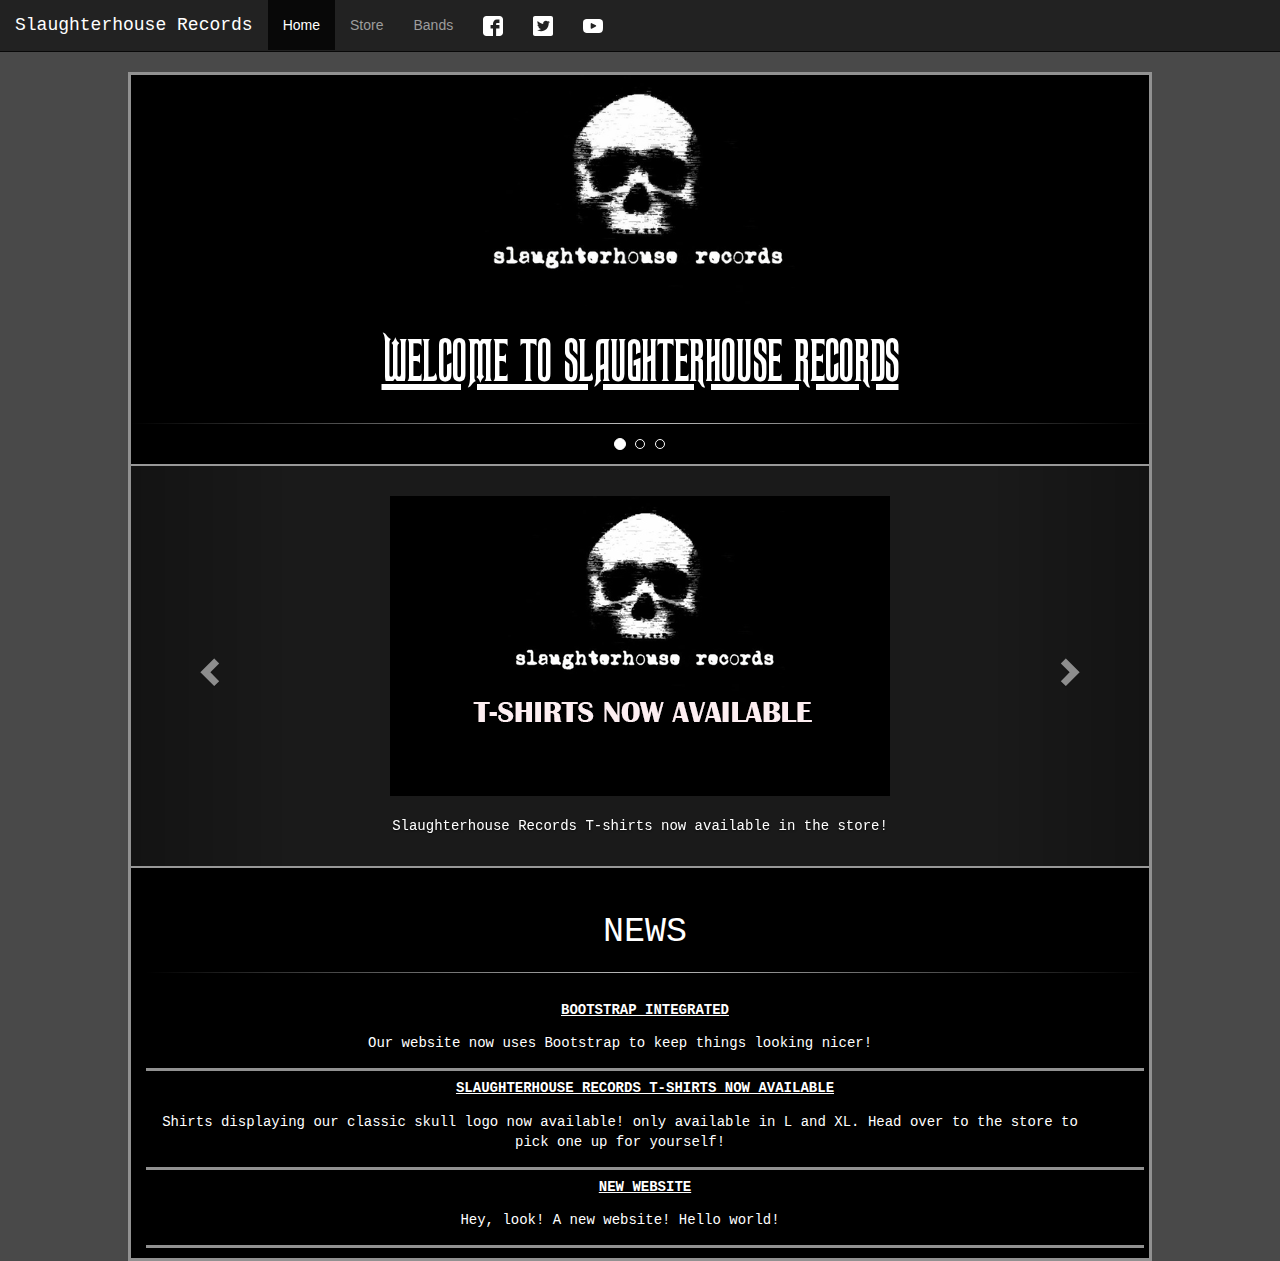
<file: index.html>
<!DOCTYPE html>
<html lang="en">
<head>
    <meta charset="UTF-8">
    <meta name="viewport" content="width=device-width, initial-scale=1">
    <title>Home | Slaughterhouse Records</title>
    <link rel="stylesheet" href="cdn/css/bootstrap.css">
    <link rel="stylesheet" href="css/style.css" type="text/css">
    <script defer src="scripts/jquery-3.2.1.js"></script>
    <script defer src="cdn/js/bootstrap.js"></script>
</head>
<body>

    <nav class="navbar navbar-inverse navbar-static-top">
        <div class="container-fluid">
            <div class="navbar-header">
            <button type="button" class="navbar-toggle collapsed" data-toggle="collapse" data-target="#collapsedNavbar" aria-expanded="false">
                <span class="sr-only">Toggle navigation</span>
                <span class="icon-bar"></span>
                <span class="icon-bar"></span>
                <span class="icon-bar"></span>
            </button>
            <a class="navbar-brand" href="#">Slaughterhouse Records</a>
            </div>

            <div class="collapse navbar-collapse" id="collapsedNavbar">
                <ul class="nav navbar-nav">
                    <li class="active"><a href="#">Home <span class="sr-only">(current)</span></a></li>
                    <li><a href="store.html">Store</a></li>
                    <li><a href="band-directory.html">Bands</a></li>

                    <li><a href="https://www.facebook.com/slaughterhouserex" target="_blank"><img class="flat-icon" src="img/flaticons/facebook-logo.svg"></a></li>
                    <li><a href="https://twitter.com/SlaughterHRex" target="_blank"><img class="flat-icon" src="img/flaticons/twitter-logo-on-black-background.svg"></a></li>
                    <li><a href="https://www.youtube.com/user/SlaughterhouseRex/feed?filter=2" target="_blank"><img class="flat-icon" src="img/flaticons/youtube.svg"></a></li>


                </ul>
            </div>
        </div>
    </nav>

    <div class="centerbox">
        <div class="content-body">
            <div class="welcome">
                <img class="col-xs-9 col-sm-9 col-md-6 col-lg-4" src="img/slaughterhouselogos/logo.jpg">
                <h1>WELCOME TO SLAUGHTERHOUSE RECORDS</h1>
                <hr>
            </div>

            <div class="carousel-container">
            <div id="newReleasesCarousel" class="carousel slide col-xs-12" data-ride="carousel">
                <ol class="carousel-indicators">
                    <li data-target="#newReleasesCarousel" data-slide-to="0" class="active"></li>
                    <li data-target="#newReleasesCarousel" data-slide-to="1"></li>
                    <li data-target="#newReleasesCarousel" data-slide-to="2"></li>
                </ol>

                <div class="carousel-inner" role="listbox">
                    <div class="item active">
                        <img src="img/newitemslides/tshirt.png" alt="Slaughterhouse Records Shirt">
                        <div class="carousel-caption">
                            Slaughterhouse Records T-shirts now available in the store!
                        </div>
                    </div>
                    <div class="item">
                        <img src="img/newitemslides/newalbum.png" alt="Eternal North - Children ov the Cold">
                        <div class="carousel-caption">
                            Eternal North's new album "Children ov the Cold" now available!
                        </div>
                    </div>
                    <div class="item">
                        <img src="img/newitemslides/loretour.png" alt="Winterlore logo">
                        <div class="carousel-caption">
                            Winterlore US tour announced!
                        </div>
                    </div>

                </div>

                <a class="left carousel-control" href="#newReleasesCarousel" role="button" data-slide="prev">
                    <span class="glyphicon glyphicon-chevron-left" aria-hidden="true"></span>
                    <span class="sr-only">Previous</span>
                </a>
                <a class="right carousel-control" href="#newReleasesCarousel" role="button" data-slide="next">
                    <span class="glyphicon glyphicon-chevron-right" aria-hidden="true"></span>
                    <span class="sr-only">Next</span>
                </a>
            </div>
            </div>

            <div class="news-container">
                <h3 class="news-container-header">NEWS</h3>
                <hr>

                <div class="news-item">
                    <h5><b>BOOTSTRAP INTEGRATED</b></h5>
                    <p>Our website now uses Bootstrap to keep things looking nicer!</p>
                </div>

                <div class="news-item">
                    <h5><b>SLAUGHTERHOUSE RECORDS T-SHIRTS NOW AVAILABLE</b></h5>
                    <p>Shirts displaying our classic skull logo now available! only available in L and XL. <a href="store.html">Head over to the store to pick one up for yourself!</a></p>
                </div>

                <div class="news-item">
                    <h5><b>NEW WEBSITE</b></h5>
                    <p>Hey, look! A new website! Hello world!</p>
                </div>
            </div>
        </div>
    </div>
</body>
</html>
</file>
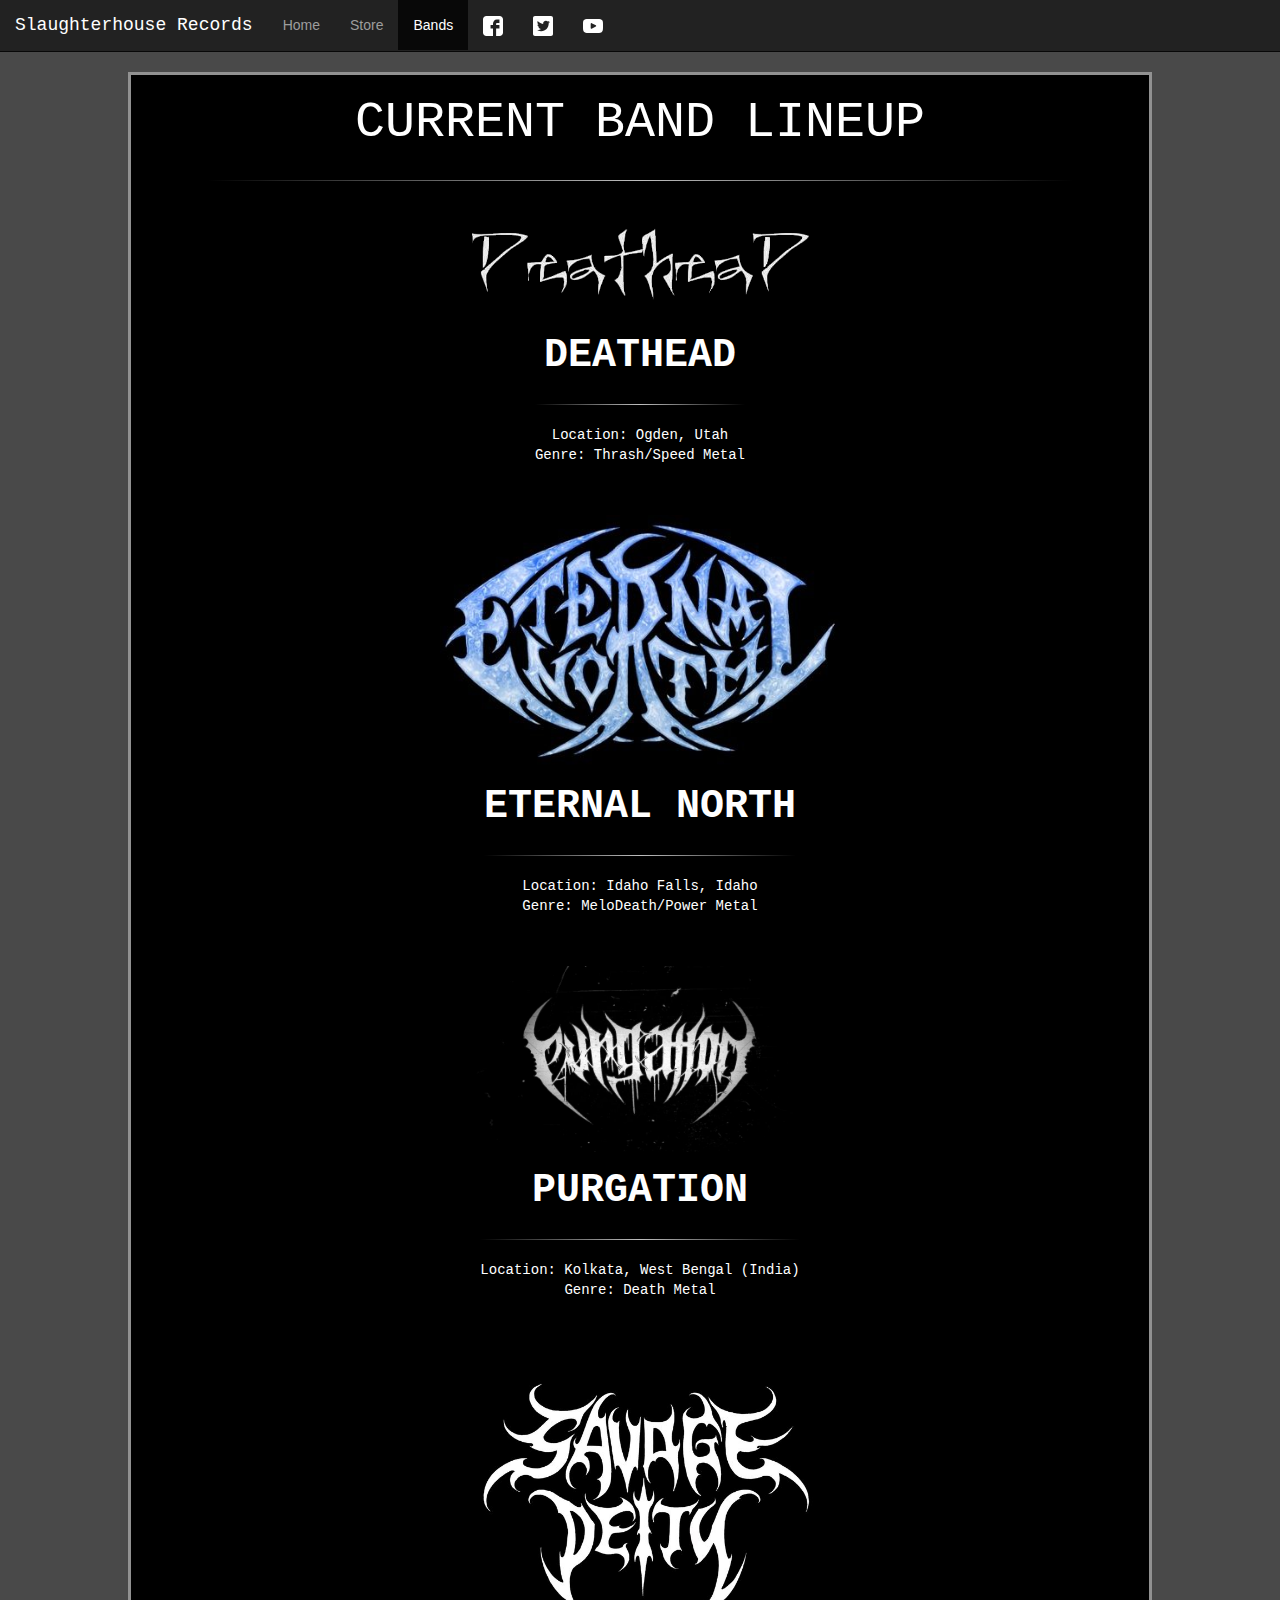
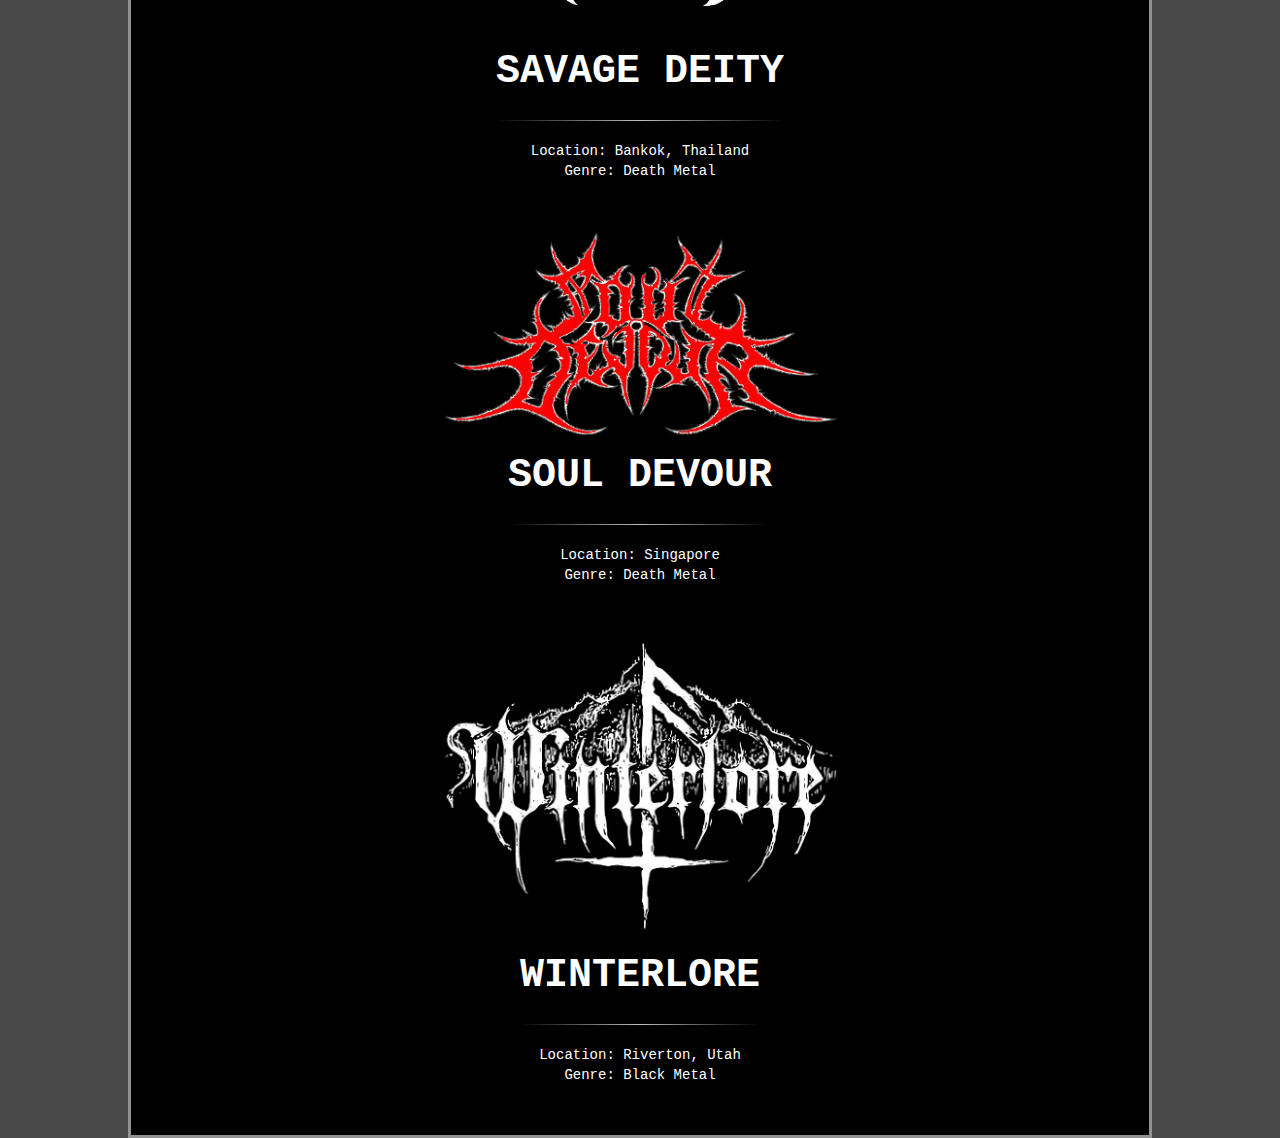
<file: band-directory.html>
<!DOCTYPE html>
<html lang="en">
<head>
    <meta charset="UTF-8">
    <meta name="viewport" content="width=device-width, initial-scale=1">
    <title>Bands | Slaughterhouse Records</title>
    <link rel="stylesheet" href="cdn/css/bootstrap.css">
    <link rel="stylesheet" href="css/style.css" type="text/css">
    <script defer src="scripts/jquery-3.2.1.js"></script>
    <script defer src="cdn/js/bootstrap.js"></script>
</head>
<body>
    <nav class="navbar navbar-inverse navbar-static-top">
        <div class="container-fluid">
            <div class="navbar-header">
                <button type="button" class="navbar-toggle collapsed" data-toggle="collapse" data-target="#collapsedNavbar" aria-expanded="false">
                    <span class="sr-only">Toggle navigation</span>
                    <span class="icon-bar"></span>
                    <span class="icon-bar"></span>
                    <span class="icon-bar"></span>
                </button>
                <a class="navbar-brand" href="./index.html">Slaughterhouse Records</a>
            </div>

            <div class="collapse navbar-collapse" id="collapsedNavbar">
                <ul class="nav navbar-nav">
                    <li><a href="./index.html">Home</a></li>
                    <li><a href="./store.html">Store</a></li>
                    <li class="active"><a href="#">Bands <span class="sr-only">(current)</span></a></li>

                    <li><a href="https://www.facebook.com/slaughterhouserex" target="_blank"><img class="flat-icon" src="img/flaticons/facebook-logo.svg"></a></li>
                    <li><a href="https://twitter.com/SlaughterHRex" target="_blank"><img class="flat-icon" src="img/flaticons/twitter-logo-on-black-background.svg"></a></li>
                    <li><a href="https://www.youtube.com/user/SlaughterhouseRex/feed?filter=2" target="_blank"><img class="flat-icon" src="img/flaticons/youtube.svg"></a></li>
                </ul>
            </div>
        </div>
    </nav>

    <div class="centerbox">
        <div class="content-body">
            <div class="bands-container">
                <h1>CURRENT BAND LINEUP</h1>
                <hr>
                <div class="band">
                    <img src="img/bandlogos/deathead.jpg">
                    <div class="band-text">
                        <div class="band-title">DEATHEAD</div>
                        <hr>
                        <div class="band-location">Location: Ogden, Utah</div>
                        <div class="band-genre">Genre: Thrash/Speed Metal</div>
                    </div>
                </div>

                <div class="band">
                    <img src="img/bandlogos/eternalnorth.jpg">
                    <div class="band-text">
                        <div class="band-title">ETERNAL NORTH</div>
                        <hr>
                        <div class="band-location">Location: Idaho Falls, Idaho</div>
                        <div class="band-genre">Genre: MeloDeath/Power Metal</div>
                    </div>
                </div>

                <div class="band">
                    <img src="img/bandlogos/purgation.jpg">
                    <div class="band-text">
                        <div class="band-title">PURGATION</div>
                        <hr>
                        <div class="band-location">Location: Kolkata, West Bengal (India)</div>
                        <div class="band-genre">Genre: Death Metal</div>
                    </div>
                </div>

                <div class="band">
                    <img src="img/bandlogos/savagedeity.jpg">
                    <div class="band-text">
                        <div class="band-title">SAVAGE DEITY</div>
                        <hr>
                        <div class="band-location">Location: Bankok, Thailand</div>
                        <div class="band-genre">Genre: Death Metal</div>
                    </div>
                </div>

                <div class="band">
                    <img src="img/bandlogos/souldevour.gif">
                    <div class="band-text">
                        <div class="band-title">SOUL DEVOUR</div>
                        <hr>
                        <div class="band-location">Location: Singapore</div>
                        <div class="band-genre">Genre: Death Metal</div>
                    </div>
                </div>

                <div class="band">
                    <img src="img/bandlogos/winterlore.jpg">
                    <div class="band-text">
                        <div class="band-title">WINTERLORE</div>
                        <hr>
                        <div class="band-location">Location: Riverton, Utah</div>
                        <div class="band-genre">Genre: Black Metal</div>
                    </div>
                </div>
            </div>
        </div>
    </div>
</body>
</html>
</file>
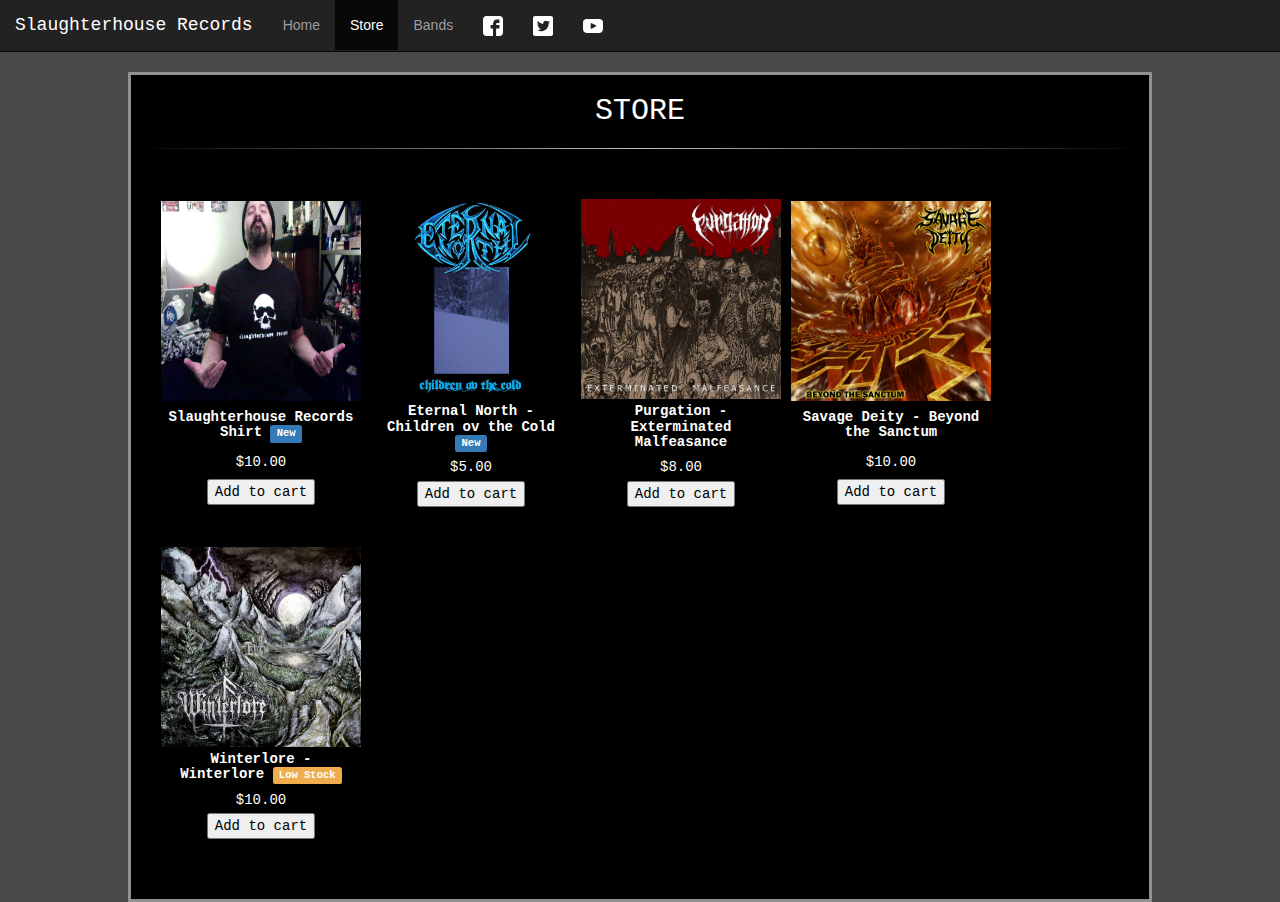
<file: store.html>
<!DOCTYPE html>
<html lang="en">
<head>
    <meta charset="UTF-8">
    <meta name="viewport" content="width=device-width, initial-scale=1">
    <title>Store | Slaughterhouse Records</title>
    <link rel="stylesheet" href="cdn/css/bootstrap.css">
    <link rel="stylesheet" href="css/style.css" type="text/css">
    <script defer src="scripts/jquery-3.2.1.js"></script>
    <script defer src="cdn/js/bootstrap.js"></script>
</head>
<body>
    <nav class="navbar navbar-inverse navbar-static-top">
        <div class="container-fluid">
            <div class="navbar-header">
                <button type="button" class="navbar-toggle collapsed" data-toggle="collapse" data-target="#collapsedNavbar" aria-expanded="false">
                    <span class="sr-only">Toggle navigation</span>
                    <span class="icon-bar"></span>
                    <span class="icon-bar"></span>
                    <span class="icon-bar"></span>
                </button>
                <a class="navbar-brand" href="./index.html">Slaughterhouse Records</a>
            </div>

            <div class="collapse navbar-collapse" id="collapsedNavbar">
                <ul class="nav navbar-nav">
                    <li><a href="./index.html">Home</a></li>
                    <li class="active"><a href="#">Store <span class="sr-only">(current)</span></a></li>
                    <li><a href="band-directory.html">Bands</a></li>

                    <li><a href="https://www.facebook.com/slaughterhouserex" target="_blank"><img class="flat-icon" src="img/flaticons/facebook-logo.svg"></a></li>
                    <li><a href="https://twitter.com/SlaughterHRex" target="_blank"><img class="flat-icon" src="img/flaticons/twitter-logo-on-black-background.svg"></a></li>
                    <li><a href="https://www.youtube.com/user/SlaughterhouseRex/feed?filter=2" target="_blank"><img class="flat-icon" src="img/flaticons/youtube.svg"></a></li>
                </ul>
            </div>
        </div>
    </nav>

    <div class="centerbox">
        <div class="content-body">
            <div class="store-container">
                <div class="store-header">
                    <h2>STORE</h2>
                    <hr>
                </div>

                <div class="store-items">
                    <div class="store-item">
                        <img src="img/storeitems/shirt.jpg">
                        <h5><b>Slaughterhouse Records Shirt  </b><span class="label label-primary">New</span></h5>
                        <h5>$10.00</h5>
                        <button>Add to cart</button>
                    </div>

                    <div class="store-item">
                        <img src="img/storeitems/eternalnorth-cotc.jpg">
                        <h5><b>Eternal North - Children ov the Cold  </b><span class="label label-primary">New</span></h5>
                        <h5>$5.00</h5>
                        <button>Add to cart</button>
                    </div>

                    <div class="store-item">
                        <img src="img/storeitems/purgation-em.jpg">
                        <h5><b>Purgation - Exterminated Malfeasance</b></h5>
                        <h5>$8.00</h5>
                        <button>Add to cart</button>
                    </div>

                    <div class="store-item">
                        <img src="./img/storeitems/savagedeity-bts.jpg">
                        <h5><b>Savage Deity - Beyond the Sanctum</b></h5>
                        <h5>$10.00</h5>
                        <button>Add to cart</button>
                    </div>

                    <div class="store-item">
                        <img src="img/storeitems/winterlore-wl.jpg">
                        <h5><b>Winterlore - Winterlore  </b><span class="label label-warning">Low Stock</span></h5>
                        <h5>$10.00</h5>
                        <button>Add to cart</button>
                    </div>
                </div>
            </div>
        </div>
    </div>
</body>
</html>
</file>
<file: css/style.css>
@font-face {
  font-family: "Share Tech Mono", monospace;
  src: url("../fonts/ShareTechMono-Regular.ttf"); }
@font-face {
  font-family: "Ravenscroft";
  src: url("../fonts/Ravenscroft.ttf"); }
body {
  padding: 0;
  margin: 0 auto;
  background-color: rgba(6, 6, 6, 0.73); }

.flat-icon {
  width: 20px; }

.navbar-brand {
  font-family: "Share Tech Mono", monospace; }

.centerbox {
  width: 80%;
  margin: 0 auto; }

.content-body {
  display: flex;
  flex-wrap: wrap;
  width: 100%;
  color: white;
  margin-top: 20px;
  background-color: #000000;
  border: solid 3px rgba(206, 206, 206, 0.7);
  font-family: "Share Tech Mono", monospace; }
  .content-body p {
    padding: 5px;
    width: 95%; }

.welcome {
  width: 100%;
  display: flex;
  flex-direction: column;
  align-items: center;
  justify-content: space-around;
  margin-bottom: 20px; }
  .welcome h1 {
    text-decoration: underline;
    font-size: 60px;
    font-family: "Ravenscroft";
    text-align: center; }
  .welcome hr {
    width: 100%;
    border: 0;
    height: 1px;
    background-image: linear-gradient(to right, rgba(0, 0, 0, 0), rgba(255, 255, 255, 0.75), rgba(0, 0, 0, 0)); }

.carousel-container {
  width: 100%;
  margin-bottom: 40px; }
  .carousel-container .carousel-inner > .item > img {
    margin: 0 auto; }
  .carousel-container .carousel-caption {
    position: static; }
  .carousel-container .carousel-indicators {
    position: relative;
    bottom: 30px; }
  .carousel-container #newReleasesCarousel {
    width: 100%;
    background-color: rgba(255, 255, 255, 0.1);
    border: solid 2px rgba(206, 206, 206, 0.7);
    border-left: hidden;
    border-right: hidden; }

.news-container {
  padding: 5px 5px 10px 5px;
  margin-left: 10px;
  display: flex;
  flex-direction: column;
  width: 100%;
  text-align: center; }
  .news-container .news-container-header {
    margin: 0 auto;
    font-size: 35px;
    text-align: center; }
  .news-container hr {
    width: 100%;
    border: 0;
    height: 1px;
    background-image: linear-gradient(to right, rgba(0, 0, 0, 0), rgba(255, 255, 255, 0.75), rgba(0, 0, 0, 0)); }
  .news-container .news-item {
    width: 100%;
    border: solid 3px rgba(206, 206, 206, 0.7);
    border-top: hidden;
    border-left: hidden;
    border-right: hidden; }
    .news-container .news-item h5 {
      text-align: center;
      text-decoration: underline; }
    .news-container .news-item img {
      width: 200px; }
    .news-container .news-item a {
      color: white; }

.bands-container {
  display: flex;
  flex-direction: column;
  margin: 0 auto;
  width: 85%;
  align-items: center; }
  .bands-container h1 {
    font-size: 50px; }
  .bands-container hr {
    width: 100%;
    border: 0;
    height: 1px;
    background-image: linear-gradient(to right, rgba(0, 0, 0, 0), rgba(255, 255, 255, 0.75), rgba(0, 0, 0, 0)); }
  .bands-container .band {
    display: flex;
    flex-direction: column;
    width: 100%;
    height: auto;
    align-items: center; }
    .bands-container .band img {
      width: 400px; }
    .bands-container .band .band-text {
      display: flex;
      flex-direction: column;
      align-items: center;
      width: auto;
      padding-top: 10px;
      margin-bottom: 50px; }
      .bands-container .band .band-text .band-title {
        font-size: 40px;
        font-weight: bold; }
      .bands-container .band .band-text hr {
        width: 100%;
        border: 0;
        height: 1px;
        background-image: linear-gradient(to right, rgba(0, 0, 0, 0), rgba(255, 255, 255, 0.75), rgba(0, 0, 0, 0)); }

.store-container {
  width: 100%;
  color: white; }
  .store-container .store-header {
    width: 100%;
    text-align: center; }
    .store-container .store-header hr {
      width: 100%;
      border: 0;
      height: 1px;
      background-image: linear-gradient(to right, rgba(0, 0, 0, 0), rgba(255, 255, 255, 0.75), rgba(0, 0, 0, 0)); }
  .store-container .store-items {
    padding: 25px;
    display: flex;
    width: 100%;
    flex-wrap: wrap; }
    .store-container .store-items .store-item {
      width: 200px;
      padding: 5px;
      display: flex;
      flex-direction: column;
      align-items: center;
      text-align: center;
      margin: 0 5px 30px 5px;
      justify-content: space-around; }
      .store-container .store-items .store-item h5 {
        margin: 5px 0; }
      .store-container .store-items .store-item img {
        width: 200px;
        height: 200px; }
      .store-container .store-items .store-item button {
        color: black; }

/*# sourceMappingURL=style.css.map */
</file>
